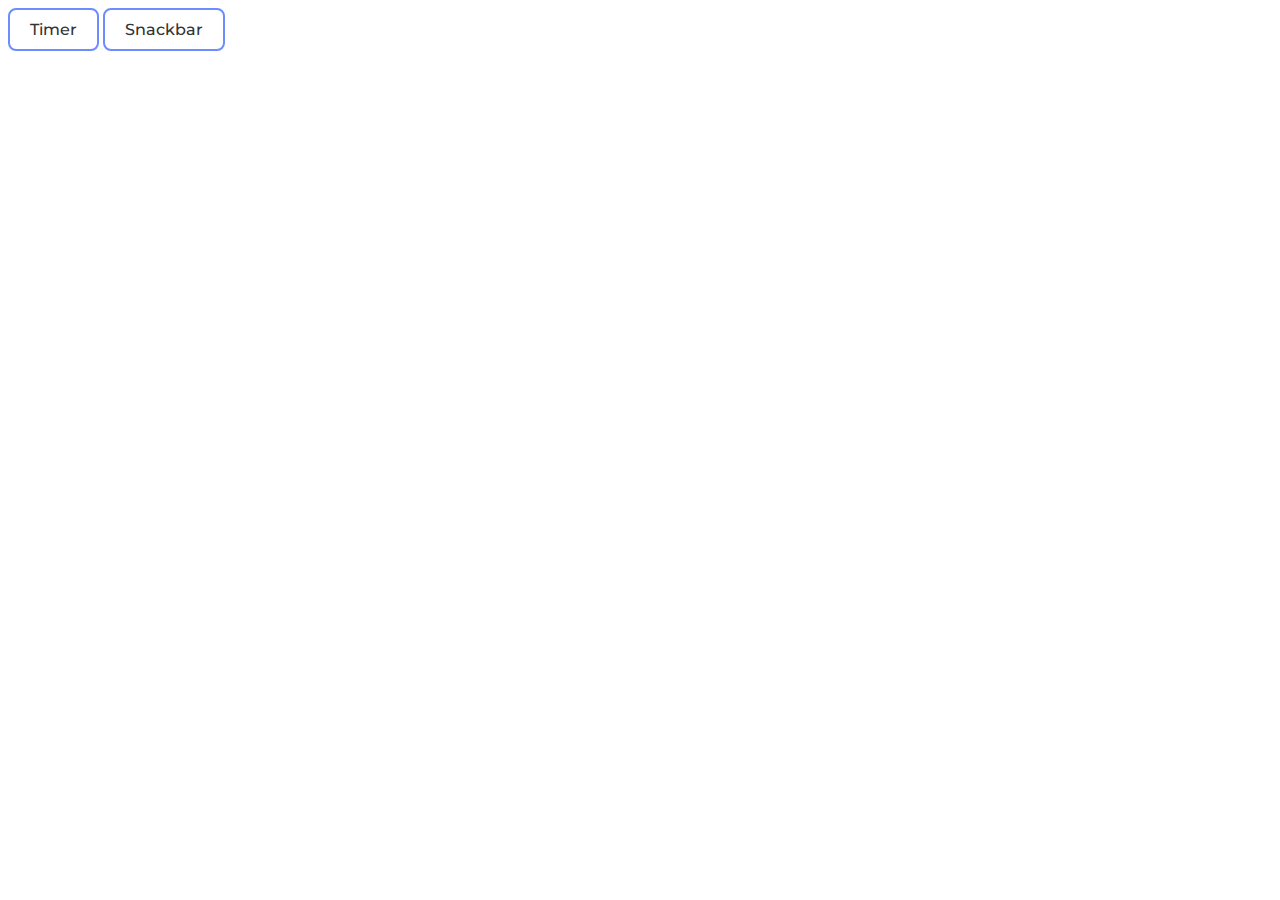
<file: src/index.html>
<!DOCTYPE html>
<html lang="en">
  <head>
    <meta charset="UTF-8" />
    <link rel="icon" type="image/svg+xml" href="/favicon.svg" />
    <meta name="viewport" content="width=device-width, initial-scale=1.0" />
    <title>HW - 10</title>
    <link rel="stylesheet" href="./css/styles.css" />
  </head>
  <body>
    <a href="./1-timer.html" class="my-button">Timer</a>
    <a href="./2-snackbar.html" class="my-button">Snackbar</a>
  </body>
</html>
</file>
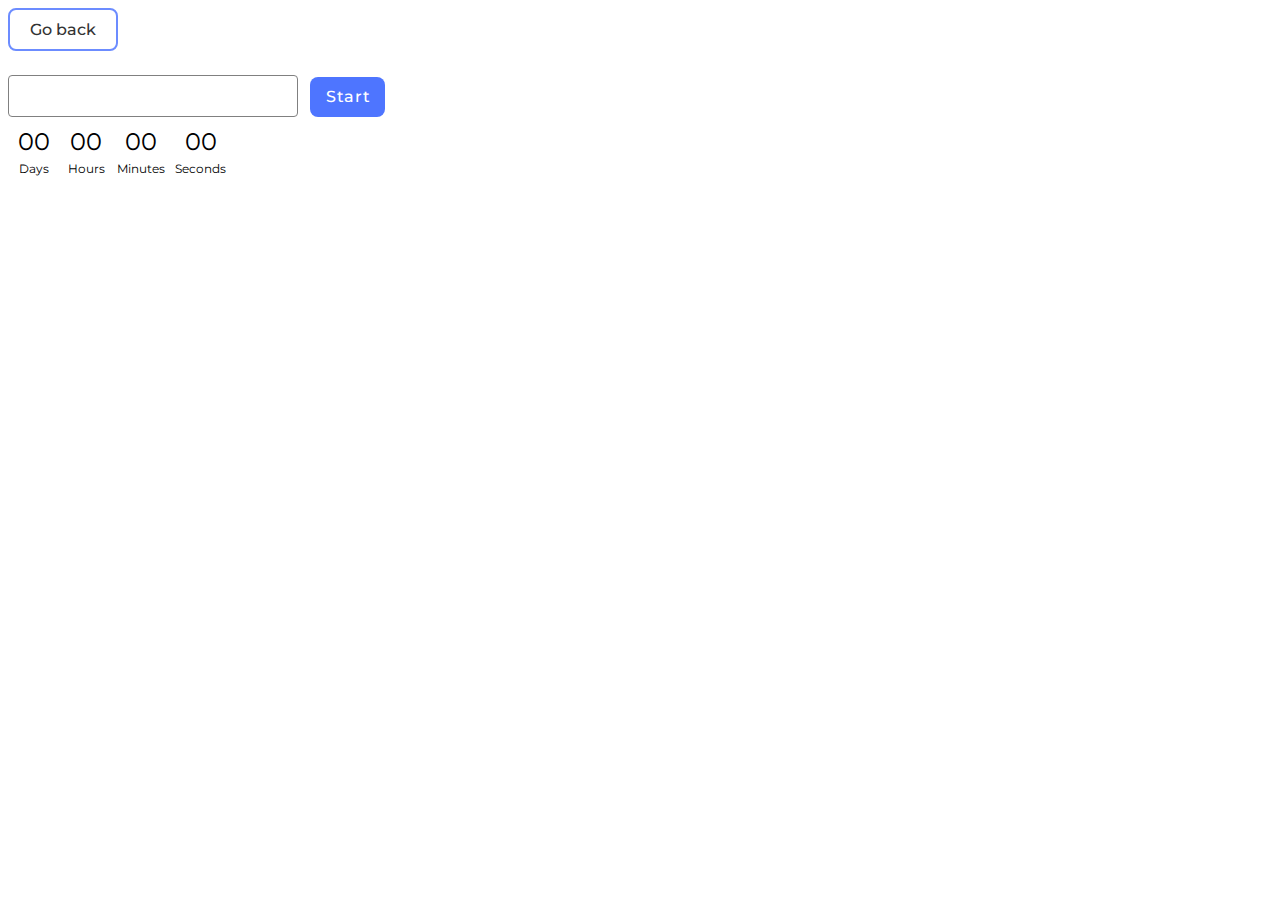
<file: src/1-timer.html>
<!DOCTYPE html>
<html lang="en">
  <head>
    <meta charset="UTF-8" />
    <meta http-equiv="X-UA-Compatible" content="IE=edge" />
    <meta name="viewport" content="width=device-width, initial-scale=1.0" />
    <title>Завдання 1 - Таймер зворотного відліку</title>
    <link rel="stylesheet" href="./css/styles.css" />
  </head>
  <body>
    <div class="button-wrapper">
      <a href="./index.html" class="my-button">Go back</a>
    </div>
    <input type="text" id="datetime-picker" />
    <button type="button" data-start>Start</button>

    <div class="timer">
      <div class="field">
        <span class="value" data-days>00</span>
        <span class="label">Days</span>
      </div>
      <div class="field">
        <span class="value" data-hours>00</span>
        <span class="label">Hours</span>
      </div>
      <div class="field">
        <span class="value" data-minutes>00</span>
        <span class="label">Minutes</span>
      </div>
      <div class="field">
        <span class="value" data-seconds>00</span>
        <span class="label">Seconds</span>
      </div>
    </div>
    <script type="module" src="./js/1-timer.js" defer></script>
  </body>
</html>
</file>
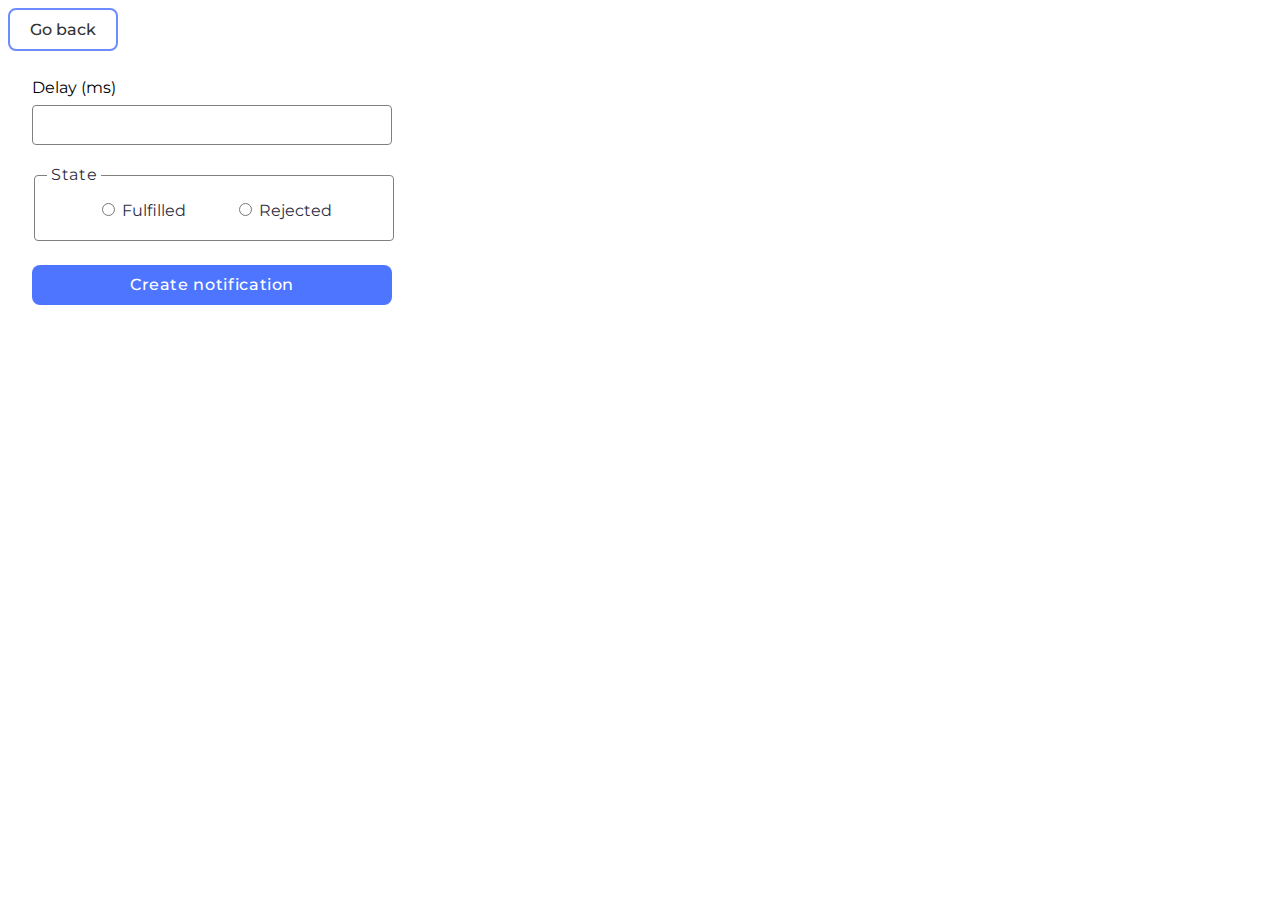
<file: src/2-snackbar.html>
<!DOCTYPE html>
<html lang="en">
  <head>
    <meta charset="UTF-8" />
    <meta http-equiv="X-UA-Compatible" content="IE=edge" />
    <meta name="viewport" content="width=device-width, initial-scale=1.0" />
    <title>Завдання 2 - Генератор промісів</title>
    <link rel="stylesheet" href="./css/styles.css" />
  </head>
  <body>
    <div class="button-wrapper">
      <a href="./index.html" class="my-button">Go back</a>
    </div>
    <form class="form">
      <label>
        Delay (ms)
        <input type="number" name="delay" required />
      </label>

      <fieldset>
        <legend>State</legend>
        <label>
          <input type="radio" name="state" value="fulfilled" required />
          Fulfilled
        </label>
        <label>
          <input type="radio" name="state" value="rejected" required />
          Rejected
        </label>
      </fieldset>

      <button type="submit">Create notification</button>
    </form>
    <script type="module" src="./js/2-snackbar.js" defer></script>
  </body>
</html>
</file>
<file: src/css/styles.css>
@import url('https://fonts.googleapis.com/css2?family=Montserrat:wght@400;700&display=swap');
* {
  box-sizing: border-box;
}

* {
  font-family: 'Montserrat', sans-serif;
}
.my-button {
  display: inline-block;
  padding: 10px 20px;
  font-size: 16px;
  font-weight: 500;
  text-decoration: none;
  color: #333;
  border: 2px solid #6c8cff;
  border-radius: 8px;
  transition: all 0.3s ease-in-out;
  position: relative;
  overflow: hidden;
  margin-bottom: 24px;
}

.my-button::before {
  content: '';
  position: absolute;
  top: 0;
  left: -100%;
  width: 100%;
  height: 100%;
  background: #6c8cff;
  transition: all 0.3s ease-in-out;
  z-index: -1;
}

.my-button:hover::before {
  left: 0;
}

.my-button:hover {
  background: #4e75ff;
  color: #fff;
}

.button-wrapper {
  display: flex;
  justify-content: flex-start;
  align-items: flex-start;
  width: 150px;
  padding: 0;
}
/* ---------- Завдання 1 - Таймер зворотного відліку ------ */

.timer {
  display: flex;
}

.timer > .field {
  display: flex;
  flex-direction: column;
  justify-content: center;
  align-items: center;
  padding: 5px 5px;
}

.field > .value {
  min-width: 40;
  text-align: center;
  font-size: 24px;
  padding: 5px;
}

.field > .label {
  font-size: 12px;
}

button[data-start] {
  height: 40px;
  width: 75px;
}
input#datetime-picker {
  all: unset;
  width: 272px;
  height: 40px;
  border: 1px solid #808080;
  padding-left: 16px;
  background: #fff;
  border-radius: 4px;
  font-size: 16px;
  line-height: 1.5;
  letter-spacing: 0.04em;
  color: #2e2f42;
}

input#datetime-picker:hover {
  border: 1px solid #000;
}
input#datetime-picker:active {
  border: 1px solid #4e75ff;
}
input#datetime-picker:disabled {
  border: 1px solid #808080;
  background-color: #fafafa;
  color: #808080;
}
button[data-start] {
  box-sizing: border-box;
  border: none;
  cursor: pointer;
  margin-left: 8px;
  border-radius: 8px;
  padding: 8px 16px;
  width: 75px;
  height: 40px;
  background: #4e75ff;
  font-weight: 500;
  font-size: 16px;
  line-height: 1.5;
  letter-spacing: 0.04em;
  color: #fff;
}

button[data-start]:hover {
  background: #6c8cff;
}
button[data-start]:disabled {
  background: #cfcfcf;
  color: #989898;
}

.flatpickr-calendar {
  background: #f5f5f5 !important;
}
/* ------------- Завдання 2 - Генератор промісів ---------- */
.form {
  display: block;
  width: 360px;
  margin-left: 24px;
}

.form > label {
  display: flex;
  flex-direction: column;
  justify-content: center;
  gap: 8px;
  height: 72px;
  width: 100%;
  margin-bottom: 16px;
}

.form > fieldset {
  /* all: unset; */
  display: inline-block;
  display: flex;
  align-items: center;
  justify-content: center;
  gap: 48px;
  width: 100%;
  height: 78px;
  border: 1px solid #808080;
  border-radius: 4px;
  stroke-width: 1px;
  margin-bottom: 24px;
  font-weight: 400;
  font-size: 16px;
  line-height: 1.5;
  color: #2e2f42;
}

input[name='delay'] {
  all: unset;
  box-sizing: border-box;
  width: 100%;
  height: 40px;
  border: 1px solid #808080;
  padding-left: 16px;
  background: #fff;
  border-radius: 4px;
  font-size: 16px;
  line-height: 1.5;
  letter-spacing: 0.04em;
  font-weight: 400;
  color: #2e2f42;
}
input[name='delay']:hover {
  border: 1px solid #000;
}
input[name='delay']:active {
  border: 1px solid #4e75ff;
}
fieldset > legend {
  padding-left: 4px;
  padding-right: 4px;
  letter-spacing: 0.04em;
}

.form > button {
  border: none;
  width: 100%;
  display: flex;
  align-items: center;
  justify-content: center;
  flex-direction: row;
  gap: 10px;
  border-radius: 8px;
  padding: 8px 16px;
  width: 360px;
  height: 40px;
  background: #4e75ff;
  font-weight: 500;
  font-size: 16px;
  line-height: 1.5;
  letter-spacing: 0.04em;
  color: #fff;
}
.form > button:hover {
  background: #6c8cff;
}
</file>
